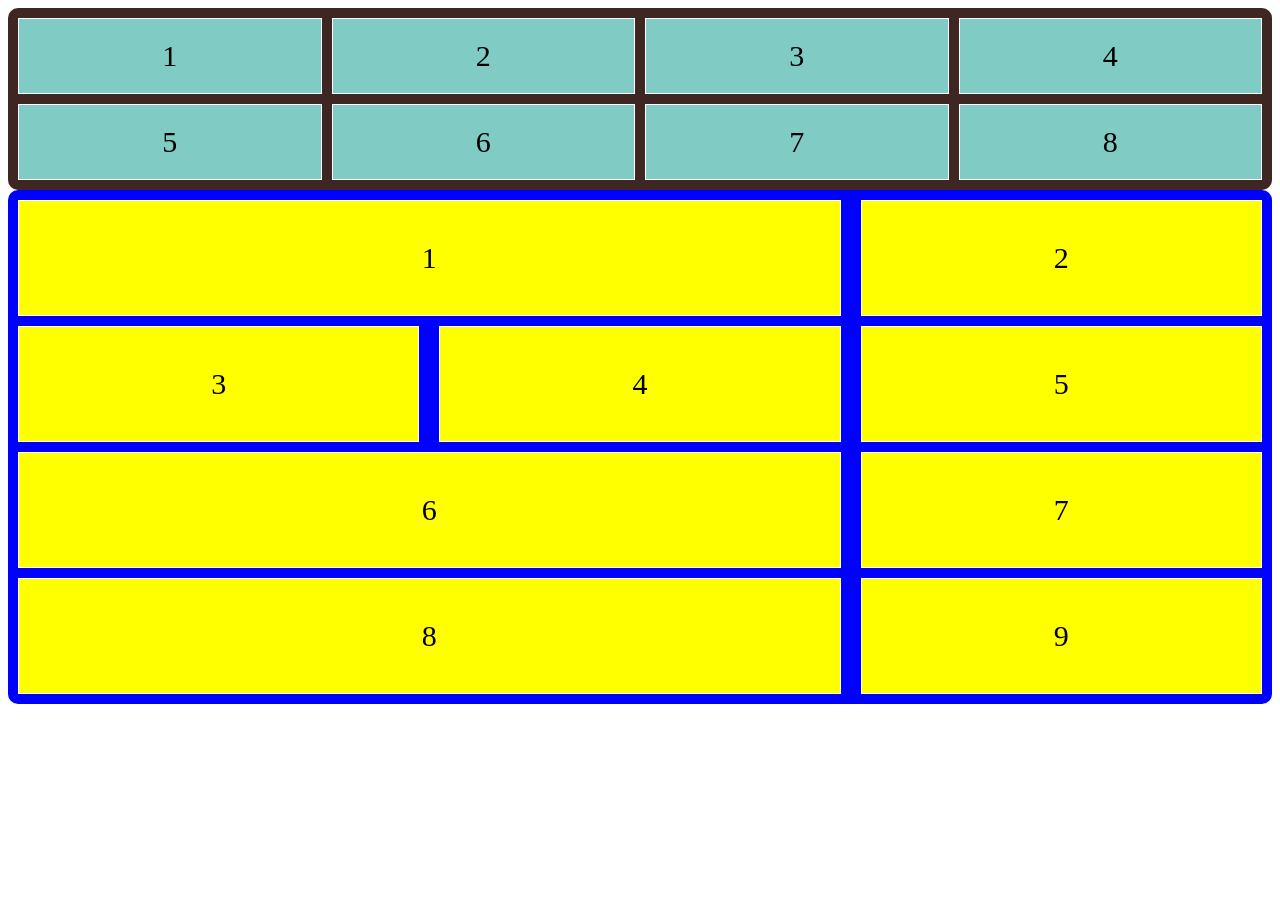
<file: index.html>
<!DOCTYPE html>
<html lang="en">
<head>
    <meta charset="UTF-8">
    <meta name="viewport" content="width=device-width, initial-scale=1.0">
    <title>Buổi 1</title>
    <link rel="stylesheet" href="./buoi1.css">
</head>
<body>
    <div class="container">
        <div class="item">1</div>
        <div class="item">2</div>
        <div class="item">3</div>
        <div class="item">4</div>
        <div class="item">5</div>
        <div class="item">6</div>
        <div class="item">7</div>
        <div class="item">8</div>
    </div>

    <div class="container2">
        <div class="item1">1</div>
        <div class="item2">2</div>
        <div class="item3">3</div>
        <div class="item4">4</div>
        <div class="item5">5</div>
        <div class="item6">6</div>
        <div class="item7">7</div>
        <div class="item8">8</div>
        <div class="item9">9</div>
    </div>
</body>
</html>
</file>
<file: buoi1.css>
.container
{
    display: grid;
    grid-template-columns: auto auto auto auto; /* chia cột*/
    background-color: #3e2723;
    padding: 10px;
    border-radius: 10px;
    grid-gap: 10px;
}

.item
{
    background-color: #80cbc4;
    border: 1px solid #fff;
    padding: 20px;
    font-size: 30px;
    text-align: center;
}

.container2
{
    display: grid;
    grid-template-columns: auto auto auto;
    grid-gap: 10px 20px;
    background-color: blue;
    padding: 10px;
    border-radius: 10px;
}

.container2 > div
{
    background-color: yellow;
    border: 1px solid white;
    padding: 40px;
    font-size: 30px;
    text-align: center;
}

.item1,
.item6,
.item8{
    grid-column-start: 1;
    grid-column-end: 3;
}
</file>
